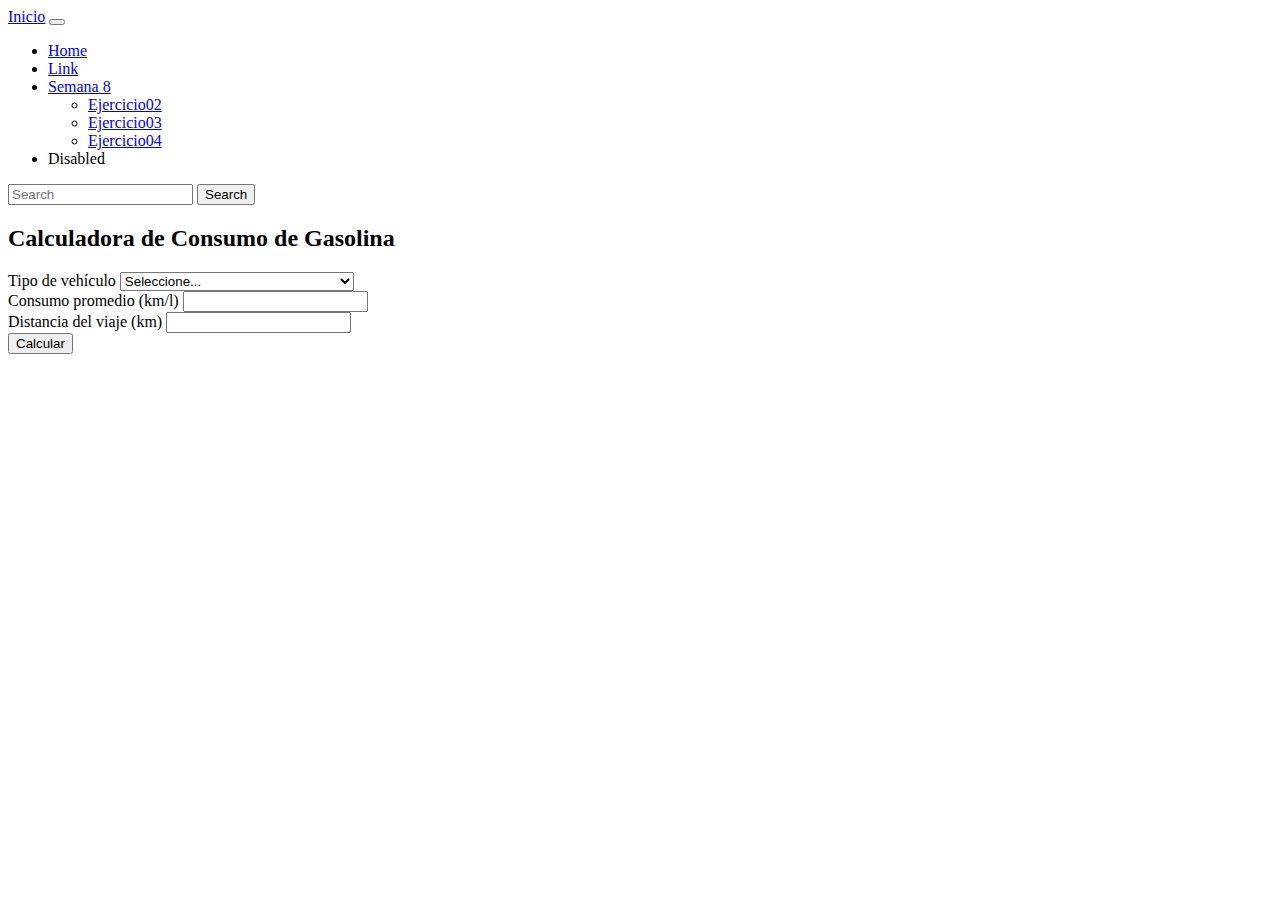
<file: Ejercicio02.html>
<!DOCTYPE html>
<html lang="en">
<head>
    <meta charset="UTF-8">
    <meta name="viewport" content="width=device-width, initial-scale=1.0">
     <link href="https://cdn.jsdelivr.net/npm/bootstrap@5.3.6/dist/css/bootstrap.min.css" rel="stylesheet" integrity="sha384-4Q6Gf2aSP4eDXB8Miphtr37CMZZQ5oXLH2yaXMJ2w8e2ZtHTl7GptT4jmndRuHDT" crossorigin="anonymous">
    <script src="https://cdn.jsdelivr.net/npm/bootstrap@5.3.6/dist/js/bootstrap.bundle.min.js" integrity="sha384-j1CDi7MgGQ12Z7Qab0qlWQ/Qqz24Gc6BM0thvEMVjHnfYGF0rmFCozFSxQBxwHKO" crossorigin="anonymous"></script>
   
    <title>Document</title>
</head>
<body class="container mt-5" style="background-image: url('https://cdn.pixabay.com/photo/2019/03/12/17/18/trees-4051288_1280.jpg'); ">
            <nav class="navbar navbar-expand-lg bg-body-tertiary">
  <div class="container-fluid">
    <a class="navbar-brand" href="/index.html">Inicio</a>
    <button class="navbar-toggler" type="button" data-bs-toggle="collapse" data-bs-target="#navbarSupportedContent" aria-controls="navbarSupportedContent" aria-expanded="false" aria-label="Toggle navigation">
      <span class="navbar-toggler-icon"></span>
    </button>
    <div class="collapse navbar-collapse" id="navbarSupportedContent">
      <ul class="navbar-nav me-auto mb-2 mb-lg-0">
        <li class="nav-item">
          <a class="nav-link active" aria-current="page" href="#">Home</a>
        </li>
        <li class="nav-item">
          <a class="nav-link" href="#">Link</a>
        </li>
        <li class="nav-item dropdown">
          <a class="nav-link dropdown-toggle" href="#" role="button" data-bs-toggle="dropdown" aria-expanded="false">
            Semana 8
          </a>
          <ul class="dropdown-menu">
         
            <li><a class="dropdown-item" href="/Ejercicio02.html">Ejercicio02</a></li>

            <li><a class="dropdown-item" href="/Ejercicio03.html">Ejercicio03</a></li>
             <li><a class="dropdown-item" href="/Ejercicio04.html">Ejercicio04</a></li>
          </ul>
        </li>
        <li class="nav-item">
          <a class="nav-link disabled" aria-disabled="true">Disabled</a>
        </li>
      </ul>
      <form class="d-flex" role="search">
        <input class="form-control me-2" type="search" placeholder="Search" aria-label="Search"/>
        <button class="btn btn-outline-success" type="submit">Search</button>
      </form>
    </div>
  </div>
</nav>
    <h2>Calculadora de Consumo de Gasolina</h2>
    <form id="gasForm">
        <div class="mb-3">
            <label for="vehiculo" class="form-label">Tipo de vehículo</label>
            <select class="form-select" id="vehiculo" required>
                <option value="">Seleccione...</option>
                <option value="17">Auto compacto (14–20 km/l)</option>
                <option value="14">Sedán mediano (12–16 km/l)</option>
                <option value="12">SUV pequeña (10–14 km/l)</option>
                <option value="8">Camioneta/SUV grande (6–10 km/l)</option>
                <option value="9.5">Pick-up (7–12 km/l)</option>
                <option value="25">Auto híbrido (20–30 km/l)</option>
            </select>
        </div>

        <div class="mb-3">
            <label for="consumo" class="form-label">Consumo promedio (km/l)</label>
            <input type="number" id="consumo" class="form-control" readonly>
        </div>

        <div class="mb-3">
            <label for="distancia" class="form-label">Distancia del viaje (km)</label>
            <input type="number" id="distancia" class="form-control" min="1" required>
        </div>

        <button type="submit" class="btn btn-primary">Calcular</button>
    </form>

    <div id="resultado" class="mt-4"></div>

    <script src="/java2.js"></script>
</body>
</html>
</file>
